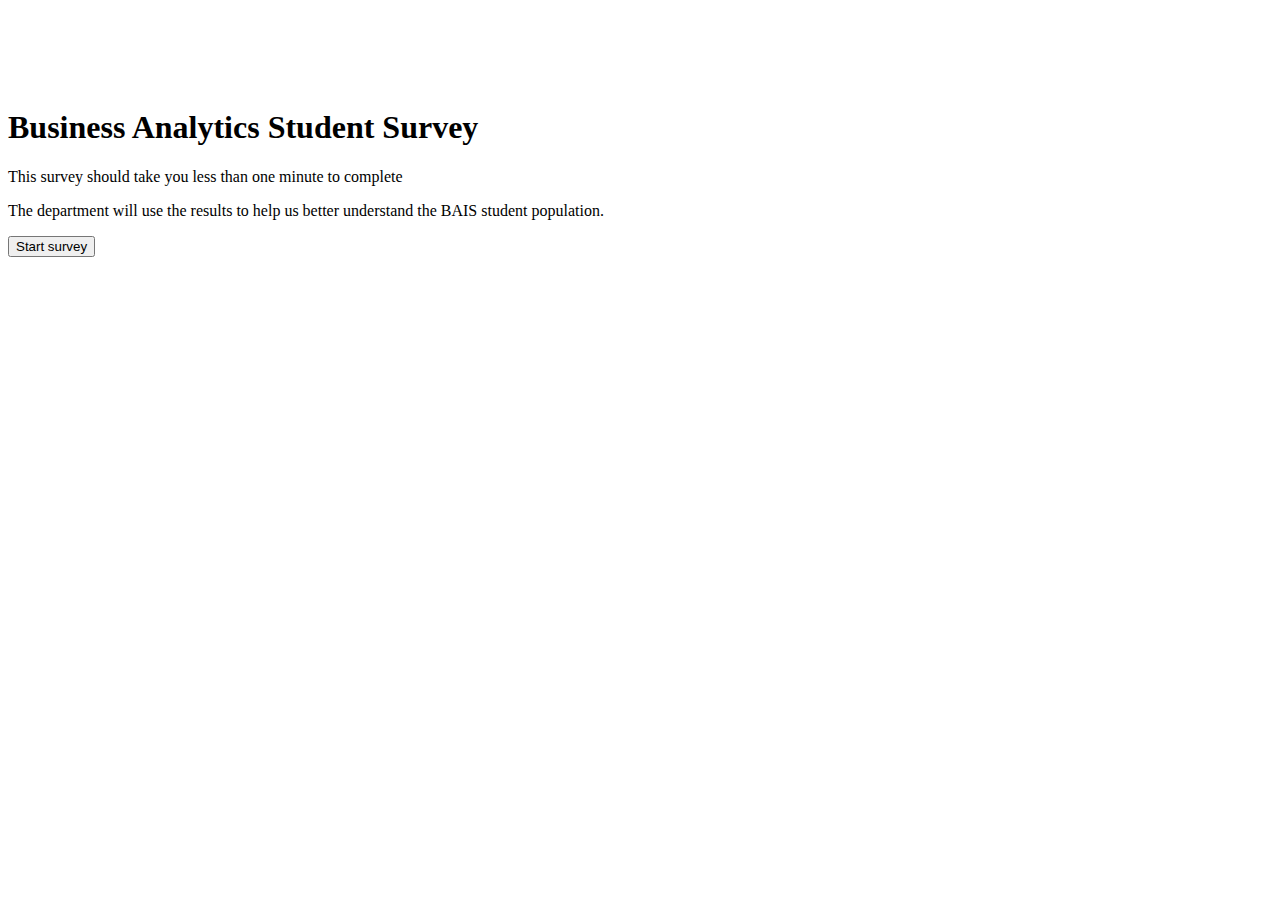
<file: index.html>
<!DOCTYPE html>
<html lang="en">
  <head>
    <meta charset="UTF-8" />
    <meta name="viewport" content="width=device-width, initial-scale=1.0" />
    <title>Business Analytics Student Survey</title>
    <!-- Bootstrap CSS -->
    <link
      href="https://cdn.jsdelivr.net/npm/bootstrap@5.3.8/dist/css/bootstrap.min.css"
      rel="stylesheet"
      integrity="sha384-sRIl4kxILFvY47J16cr9ZwB07vP4J8+LH7qKQnuqkuIAvNWLzeN8tE5YBujZqJLB"
      crossorigin="anonymous"
    />
    <link rel="stylesheet" href="./styles/stylesheet.css" />
  </head>
  <body>
    <main class="container">
      <h1>Business Analytics Student Survey</h1>
      <p>This survey should take you less than one minute to complete</p>
      <p>
        The department will use the results to help us better understand the
        BAIS student population.
      </p>
      <button onclick="window.location.href='bschnieder_p1.html';">
        Start survey
      </button>
    </main>
    <!-- Separate Popper and Bootstrap JS -->
    <script
      src="https://cdn.jsdelivr.net/npm/@popperjs/core@2.11.8/dist/umd/popper.min.js"
      integrity="sha384-I7E8VVD/ismYTF4hNIPjVp/Zjvgyol6VFvRkX/vR+Vc4jQkC+hVqc2pM8ODewa9r"
      crossorigin="anonymous"
    ></script>
    <script
      src="https://cdn.jsdelivr.net/npm/bootstrap@5.3.8/dist/js/bootstrap.min.js"
      integrity="sha384-G/EV+4j2dNv+tEPo3++6LCgdCROaejBqfUeNjuKAiuXbjrxilcCdDz6ZAVfHWe1Y"
      crossorigin="anonymous"
    ></script>
  </body>
</html>
</file>
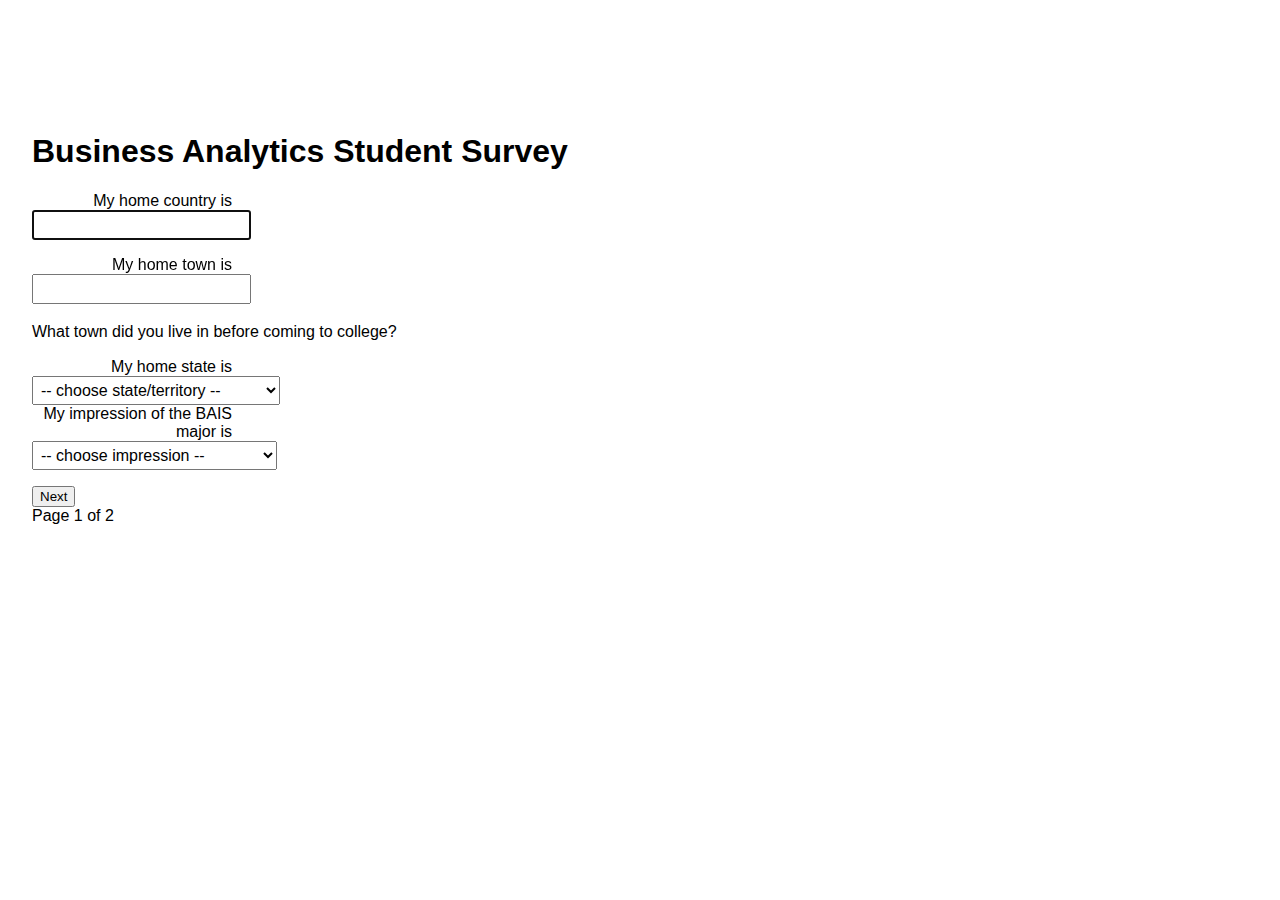
<file: bschnieder_p1.html>
<!DOCTYPE html>
<html lang="en">
  <head>
    <meta charset="UTF-8" />
    <meta name="viewport" content="width=device-width, initial-scale=1.0" />
    <title>Document</title>
    <style>
      body {
        font-family: Arial, sans-serif;
        margin: 2rem;
      }

      form div {
        margin-bottom: 1rem;
      }

      label {
        display: inline-block;
        width: 200px;
        text-align: right;
        margin-right: 1rem;
      }

      input,
      select {
        padding: 0.25rem;
        font-size: 1rem;
      }
      fieldset {
        margin-bottom: 1.5rem;
        padding: 1rem;
      }
    </style>
    <!-- Bootstrap CSS -->
    <link
      href="https://cdn.jsdelivr.net/npm/bootstrap@5.3.8/dist/css/bootstrap.min.css"
      rel="stylesheet"
      integrity="sha384-sRIl4kxILFvY47J16cr9ZwB07vP4J8+LH7qKQnuqkuIAvNWLzeN8tE5YBujZqJLB"
      crossorigin="anonymous"
    />
    <link rel="stylesheet" href="./styles/stylesheet2.css" />
  </head>
  <body>
    <main class="container">
      <h1>Business Analytics Student Survey</h1>
      <form action="bschnieder_p2.html" method="get">
        <div class="hc">
          <label for="home_country" style="display: block">
            My home country is</label
          >
          <input
            type="text"
            name="home_country"
            id="home_country"
            autofocus
            required
          />
        </div>

        <div class="ht">
          <label for="hometown" style="display: block"> My home town is </label>
          <input type="text" name="hometown" id="hometown" required />
          <p>
            What town did you live in before coming to college?
            <i class="fa-solid fa-circle-info fontawesome"></i>
          </p>
        </div>

        <label for="state-select" style="display: block"
          >My home state is
        </label>
        <select name="state" id="state-select">
          <option value="">-- choose state/territory --</option>
          <option value="AL">AL</option>
          <option value="AK">AK</option>
          <option value="AZ">AZ</option>
          <option value="AR">AR</option>
          <option value="CA">CA</option>
          <option value="CO">CO</option>
          <option value="CT">CT</option>
          <option value="DE">DE</option>
          <option value="FL">FL</option>
          <option value="GA">GA</option>
          <option value="HI">HI</option>
          <option value="ID">ID</option>
          <option value="IL">IL</option>
          <option value="IN">IN</option>
          <option value="IA">IA</option>
          <option value="KS">KS</option>
          <option value="KY">KY</option>
          <option value="LA">LA</option>
          <option value="ME">ME</option>
          <option value="MD">MD</option>
          <option value="MA">MA</option>
          <option value="MI">MI</option>
          <option value="MN">MN</option>
          <option value="MS">MS</option>
          <option value="MO">MO</option>
          <option value="MT">MT</option>
          <option value="NE">NE</option>
          <option value="NV">NV</option>
          <option value="NH">NH</option>
          <option value="NJ">NJ</option>
          <option value="NM">NM</option>
          <option value="NY">NY</option>
          <option value="NC">NC</option>
          <option value="ND">ND</option>
          <option value="OH">OH</option>
          <option value="OK">OK</option>
          <option value="OR">OR</option>
          <option value="PA">PA</option>
          <option value="RI">RI</option>
          <option value="SC">SC</option>
          <option value="SD">SD</option>
          <option value="TN">TN</option>
          <option value="TX">TX</option>
          <option value="UT">UT</option>
          <option value="VT">VT</option>
          <option value="VA">VA</option>
          <option value="WA">WA</option>
          <option value="WV">WV</option>
          <option value="WI">WI</option>
          <option value="WY">WY</option>
          <!-- Added Washington D.C. -->
          <option value="DC">DC - Washington D.C.</option>
          <!-- Added U.S. Territories -->
          <option value="AS">AS - American Samoa</option>
          <option value="GU">GU - Guam</option>
          <option value="MP">MP - Northern Mariana Islands</option>
          <option value="PR">PR - Puerto Rico</option>
          <option value="VI">VI - U.S. Virgin Islands</option>
        </select>
        <div>
          <label for="baismajor" style="display: block"
            >My impression of the BAIS major is</label
          >
          <select name="bais" id="baismajor" required>
            <option value="">-- choose impression --</option>
            <option value="vp">Very positive, value = 5</option>
            <option value="sp">Somewhat positive, value = 4</option>
            <option value="n">Neutral, value = 3</option>
            <option value="sn">Somewhat negative, value = 2</option>
            <option value="vn">Very negative, value = 1</option>
          </select>
        </div>
        <button type="submit" class="btn btn-secondary">Next</button>
      </form>
      <footer>Page 1 of 2</footer>
    </main>
    <!-- Separate Popper and Bootstrap JS -->
    <script
      src="https://cdn.jsdelivr.net/npm/@popperjs/core@2.11.8/dist/umd/popper.min.js"
      integrity="sha384-I7E8VVD/ismYTF4hNIPjVp/Zjvgyol6VFvRkX/vR+Vc4jQkC+hVqc2pM8ODewa9r"
      crossorigin="anonymous"
    ></script>
    <script
      src="https://cdn.jsdelivr.net/npm/bootstrap@5.3.8/dist/js/bootstrap.min.js"
      integrity="sha384-G/EV+4j2dNv+tEPo3++6LCgdCROaejBqfUeNjuKAiuXbjrxilcCdDz6ZAVfHWe1Y"
      crossorigin="anonymous"
    ></script>
  </body>
</html>
</file>
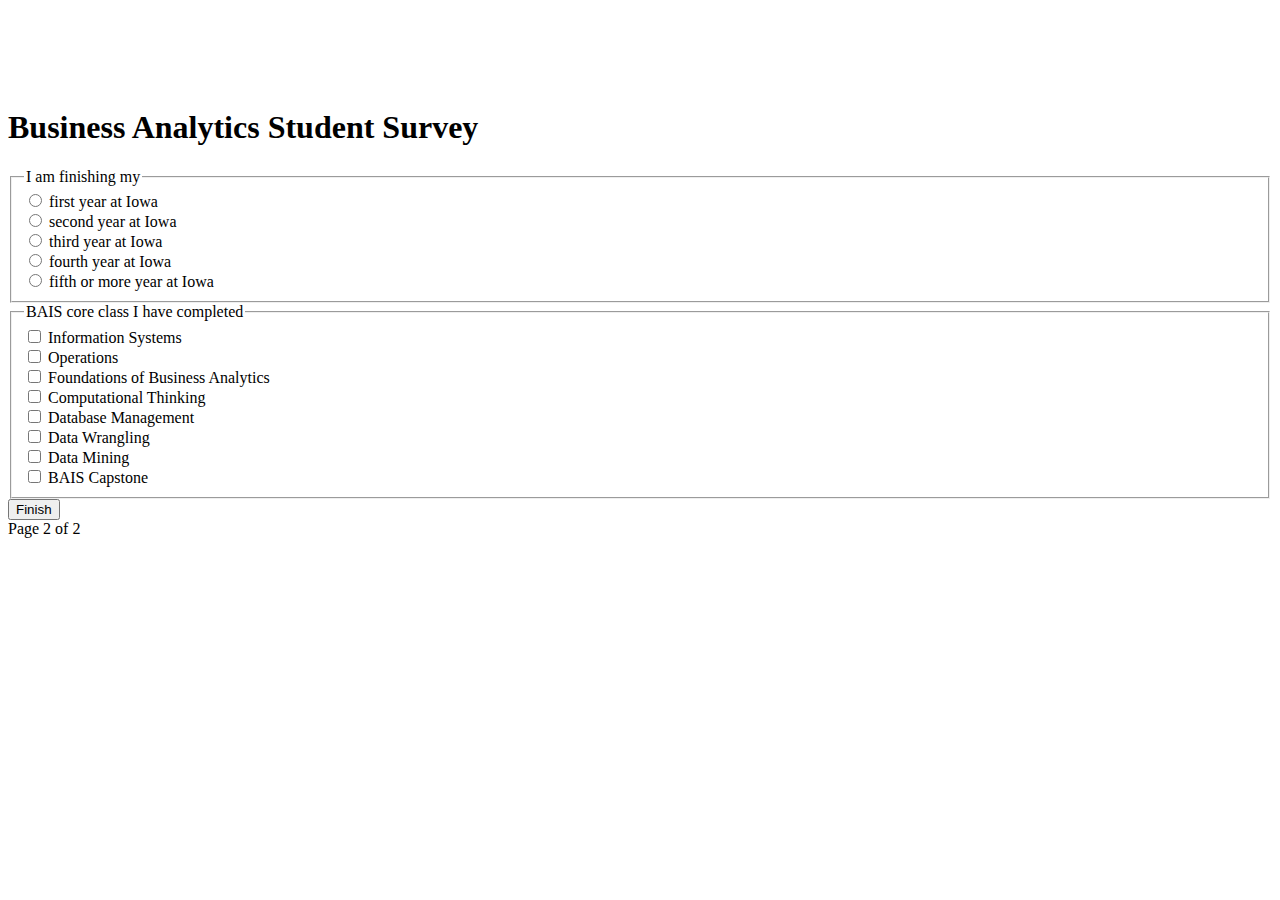
<file: bschnieder_p2.html>
<!DOCTYPE html>
<html lang="en">
  <head>
    <meta charset="UTF-8" />
    <meta name="viewport" content="width=device-width, initial-scale=1.0" />
    <title>Document</title>
    <link rel="stylesheet" href="./styles/stylesheet.css" />
    <!-- Bootstrap CSS -->
    <link
      href="https://cdn.jsdelivr.net/npm/bootstrap@5.3.8/dist/css/bootstrap.min.css"
      rel="stylesheet"
      integrity="sha384-sRIl4kxILFvY47J16cr9ZwB07vP4J8+LH7qKQnuqkuIAvNWLzeN8tE5YBujZqJLB"
      crossorigin="anonymous"
    />
  </head>
  <body>
    <main class="container">
      <h1>Business Analytics Student Survey</h1>
      <form action="bschnieder_ty.html" method="get">
        <div>
          <fieldset>
            <legend>I am finishing my</legend>
            <div class="form-check">
              <label for="fyear">
                <input
                  type="radio"
                  id="fyear"
                  name="year"
                  value="firstyear"
                  required
                />
                first year at Iowa
              </label>
            </div>
            <div class="form-check">
              <label for="syear">
                <input type="radio" id="syear" name="year" value="secondyear" />
                second year at Iowa
              </label>
            </div>
            <div class="form-check">
              <label for="tyear">
                <input type="radio" id="tyear" name="year" value="thridyear" />
                third year at Iowa
              </label>
            </div>
            <div class="form-check">
              <label for="fouryear">
                <input
                  type="radio"
                  id="fouryear"
                  name="year"
                  value="fourthyear"
                />
                fourth year at Iowa
              </label>
            </div>
            <div class="form-check">
              <label for="fifyear">
                <input
                  type="radio"
                  id="fifyear"
                  name="year"
                  value="fifthyear"
                />
                fifth or more year at Iowa
              </label>
            </div>
          </fieldset>
        </div>
        <fieldset>
          <legend>BAIS core class I have completed</legend>
          <div class="form-check">
            <label for="infosys">
              <input
                type="checkbox"
                id="infosys"
                name="class"
                value="infosys"
                required
              />
              Information Systems
            </label>
          </div>
          <div class="form-check">
            <label for="ops">
              <input type="checkbox" id="ops" name="class" value="ops" />
              Operations
            </label>
          </div>
          <div class="form-check">
            <label for="foba">
              <input type="checkbox" id="foba" name="class" value="foba" />
              Foundations of Business Analytics
            </label>
          </div>
          <div class="form-check">
            <label for="compthink">
              <input
                type="checkbox"
                id="compthink"
                name="class"
                value="compthink"
              />
              Computational Thinking
            </label>
          </div>
          <div class="form-check">
            <label for="data">
              <input type="checkbox" id="data" name="class" value="data" />
              Database Management
            </label>
          </div>
          <div class="form-check">
            <label for="dw">
              <input type="checkbox" id="dw" name="class" value="dw" /> Data
              Wrangling
            </label>
          </div>
          <div class="form-check">
            <label for="dm">
              <input type="checkbox" id="dm" name="class" value="dm" /> Data
              Mining
            </label>
          </div>
          <div class="form-check">
            <label for="capstone">
              <input
                type="checkbox"
                id="capstone"
                name="class"
                value="capstone"
              />
              BAIS Capstone
            </label>
          </div>
        </fieldset>
        <button type="submit" class="btn btn-secondary">Finish</button>
        <footer>Page 2 of 2</footer>
      </form>
    </main>
    <!-- Separate Popper and Bootstrap JS -->
    <script
      src="https://cdn.jsdelivr.net/npm/@popperjs/core@2.11.8/dist/umd/popper.min.js"
      integrity="sha384-I7E8VVD/ismYTF4hNIPjVp/Zjvgyol6VFvRkX/vR+Vc4jQkC+hVqc2pM8ODewa9r"
      crossorigin="anonymous"
    ></script>
    <script
      src="https://cdn.jsdelivr.net/npm/bootstrap@5.3.8/dist/js/bootstrap.min.js"
      integrity="sha384-G/EV+4j2dNv+tEPo3++6LCgdCROaejBqfUeNjuKAiuXbjrxilcCdDz6ZAVfHWe1Y"
      crossorigin="anonymous"
    ></script>
  </body>
</html>
</file>
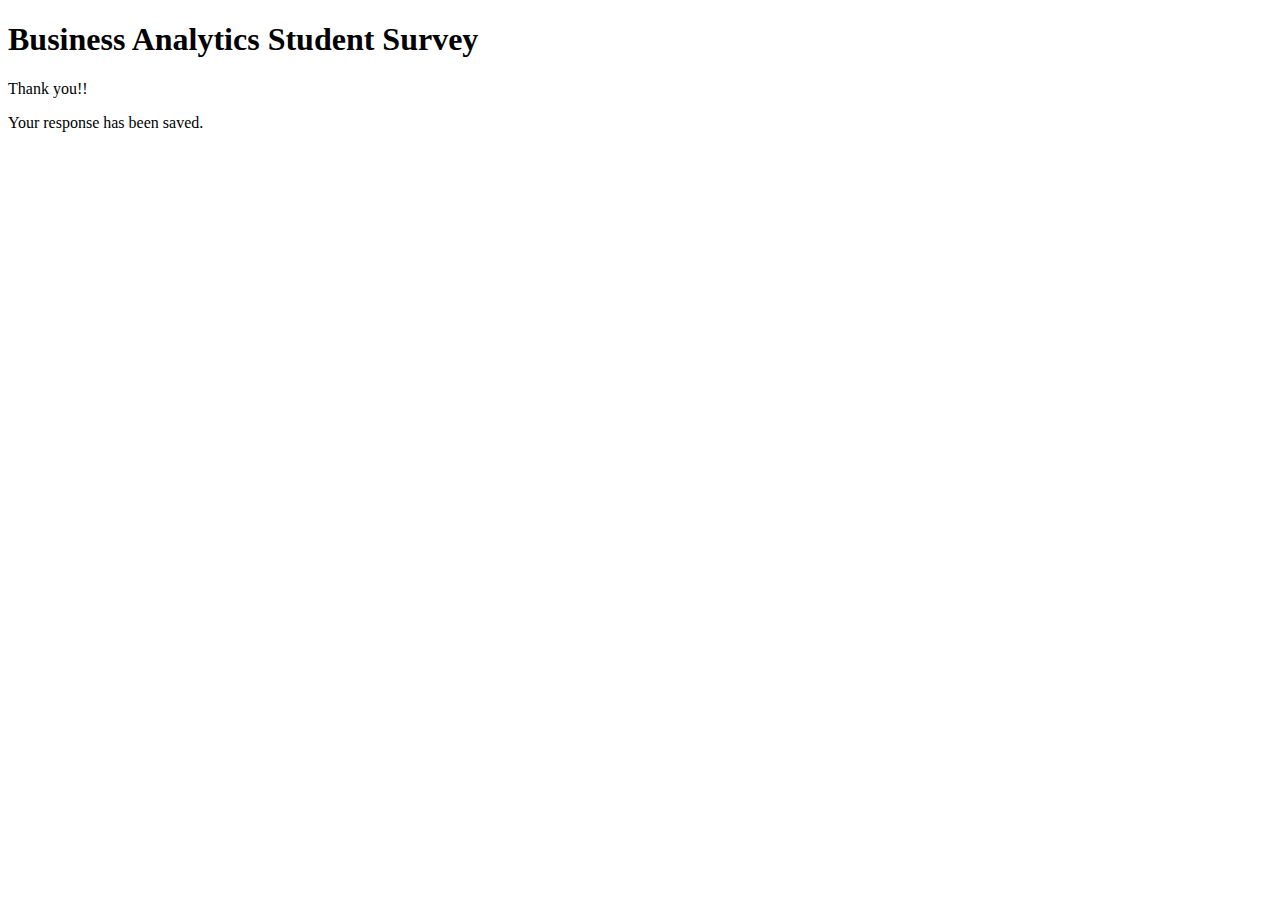
<file: bschnieder_ty.html>
<!DOCTYPE html>
<html lang="en">
  <head>
    <meta charset="UTF-8" />
    <meta name="viewport" content="width=device-width, initial-scale=1.0" />
    <title>Business Analytics Student Survey</title>
  </head>
  <body>
    <h1>Business Analytics Student Survey</h1>
    <p>Thank you!!</p>
    <p>Your response has been saved.</p>
  </body>
</html>
</file>
<file: styles/stylesheet.css>
body {
  padding-top: 5rem;
}
.starter-template {
  padding: 3rem 1.5rem;
  text-align: center;
}
</file>
<file: styles/stylesheet2.css>
.fontawesome {
  font-size: 1.15rem;
  color: #333333;
}

.tooltip {
  position: relative;
  display: inline-block;
}

.tooltip .tooltiptext {
  visibility: hidden;
  width: 200px;
  background-color: #333333;
  color: #f8f8f8;
  font-size: 1.15rem;
  font-family: Arial, Helvetica, sans-serif;
  text-align: center;
  border-radius: 6px;
  padding: 15px;

  /* Position the tooltip text */
  position: absolute;
  z-index: 1;
  top: 100%;
  left: 50%;
  margin-left: -100px;
}

.tooltip:hover .tooltiptext {
  visibility: visible;
}
body {
  padding-top: 5rem;
}
.starter-template {
  padding: 3rem 1.5rem;
  text-align: center;
}
</file>
